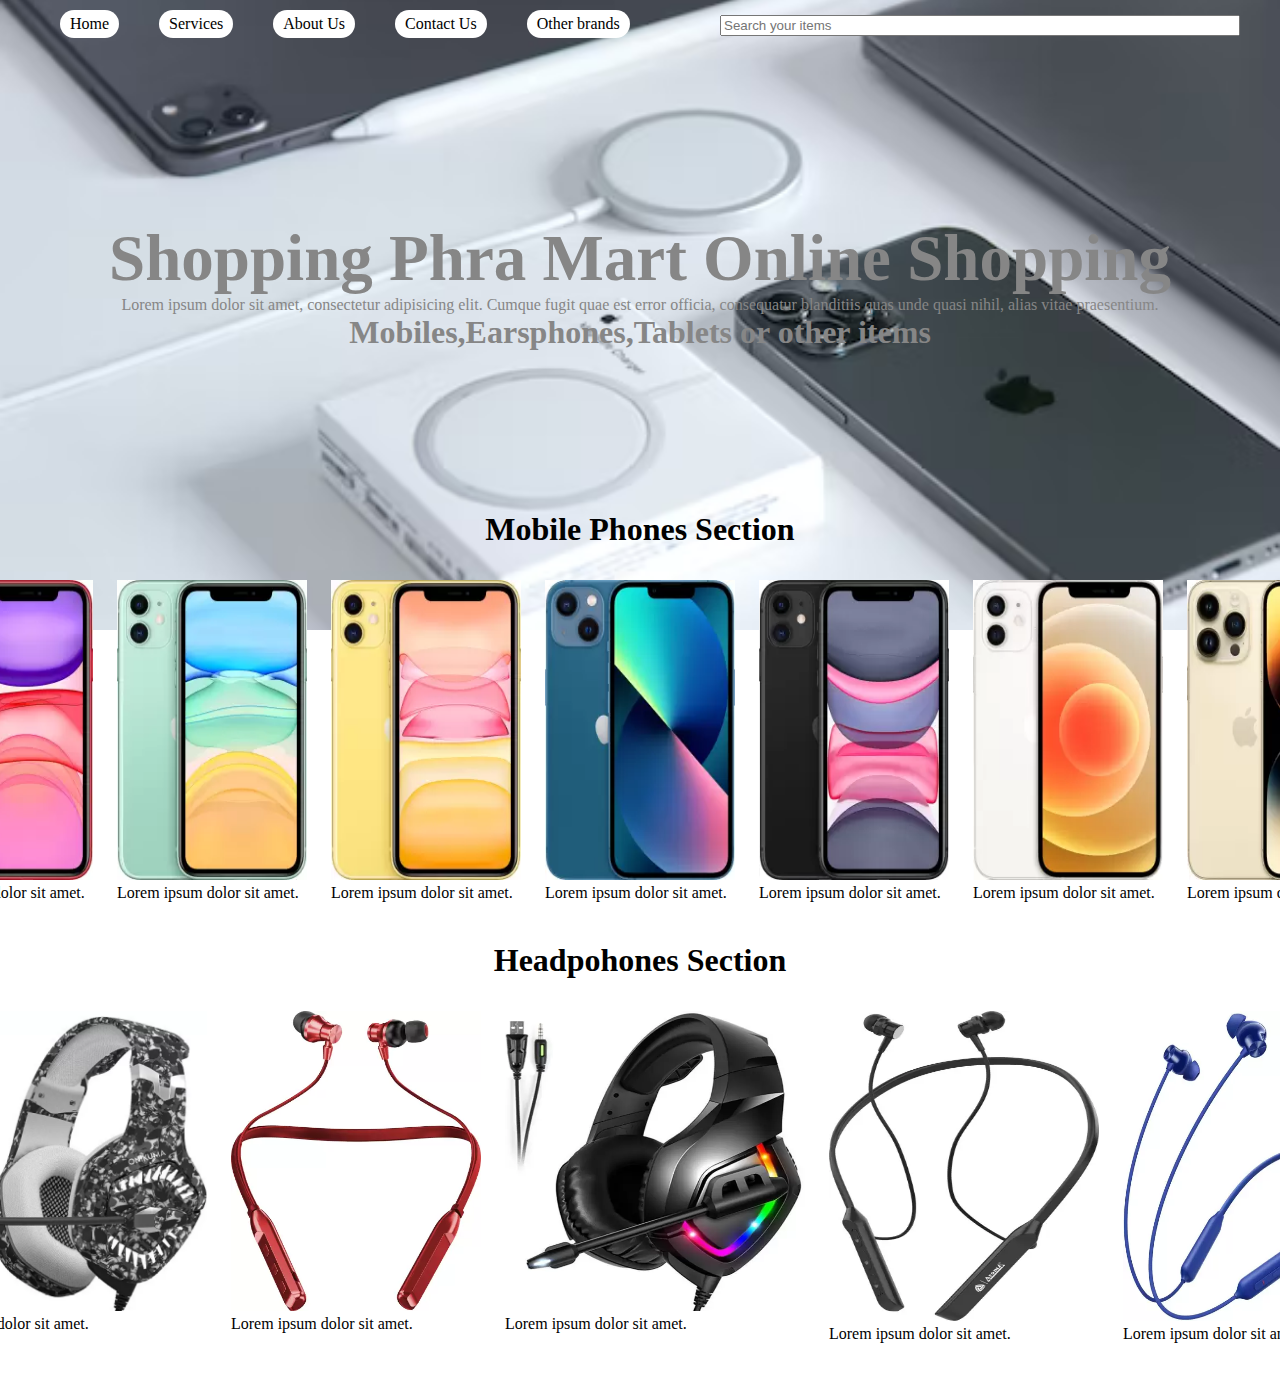
<file: index.html>
<!DOCTYPE html>
<html lang="en">

<head>
    <meta charset="UTF-8">
    <meta http-equiv="X-UA-Compatible" content="IE=edge">
    <meta name="viewport" content="width=device-width, initial-scale=1.0">
    <title>Shoping Phra Mart</title>
    <link rel="stylesheet" href="style.css">
</head>

<body>
    <div class="container">
        <ul>
            <li> <a href="#">Home</a> </li>
            <li> <a href="#">Services</a> </li>
            <li> <a href="#">About Us</a> </li>
            <li><a href="#">Contact Us</a> </li>
            <li> <a href="#">Other brands</a> </li>
            <input class="box" type="text" placeholder="Search your items">
            <i class="fa-regular fa-magnifying-glass"></i>
        </ul>

        </nav>
    </div>

    <div class="container1">
        <h1 class="heading"> Shopping Phra Mart Online Shopping</h1>
        <p class="pra1">Lorem ipsum dolor sit amet, consectetur adipisicing elit. Cumque fugit quae est error officia,
            consequatur blanditiis quas unde quasi nihil, alias vitae praesentium.</p>
        <h1 class="heading1">Mobiles,Earsphones,Tablets or other items</h1>
    </div>
    <h1 class="phone">Mobile Phones Section </h1>
    <div class="container2">
        <div class="inbox">
            <img src="iphone-11-128-a-mwm32hn-a-apple-0-original-imafkg25hjmuy98e.webp" width="190px" height="300px">
            <p>Lorem ipsum dolor sit amet.</p>
        </div>

        <div class="inbox">
            <img src="iphone-11-256-c-mwmd2hn-a-apple-0-original-imafkg24wszdhzy3.webp" width="190px" height="300px">
            <p>Lorem ipsum dolor sit amet.</p>
        </div>
        <div class="inbox">
            <img src="iphone-11-64-a-mwlw2hn-a-apple-0-original-imafkg25qghgbxmm.webp" width="190px" height="300px">
            <p>Lorem ipsum dolor sit amet.</p>
        </div>
        <div class="inbox">
            <img src="iphone-13-mlpk3hn-a-apple-original-imag6vpyur6hjngg.webp" width="190px" height="300px">
            <p>Lorem ipsum dolor sit amet.</p>

        </div>

        <div class="inbox">
            <img src="iphone-11-128-d-mwm02hn-a-apple-0-original-imafkg242ugz8hwc.webp" width="190px" height="300px">
            <p>Lorem ipsum dolor sit amet.</p>
        </div>

        <div class="inbox">
            <img src="apple-iphone-12-dummyapplefsn-original-imafwg8dkyh2zgrh.webp" width="190px" height="300px">
            <p>Lorem ipsum dolor sit amet.</p>
        </div>

        <div class="inbox">
            <img src="-original-imaghxen343tbjgj (1).webp" width="190px" height="300px">
            <p>Lorem ipsum dolor sit amet.</p>
        </div>
        <br>
    </div>

    <h1 class="headphones">Headpohones Section</h1>

    <div class="container3">
        <div class="into">
            <img src="k1pro-camo-grey-onikuma-original-imagynh4mygwhmtz.webp" width="300px" height="300px">
            <p>Lorem ipsum dolor sit amet.</p>
        </div>

        <div class="into">
            <img src="nb119-titanium-48-hours-bluetooth-neckband-aroma-original-imag7qvcnmwsszjc.webp" width="250px"
                height="300px">
            <p>Lorem ipsum dolor sit amet.</p>
        </div>


        <div class="into">
            <img src="k1b-rgb-onikuma-original-imafxsx6cbzmtfhf.webp" width="300px" height="300px">
            <p>Lorem ipsum dolor sit amet.</p>
        </div>


        <div class="into">
            <img src="nb120-tehalka-28-hours-playtime-neckband-aroma-original-imaggj3fhz94evrj.webp" width="270px"
                height="310px">
            <p>Lorem ipsum dolor sit amet.</p>
        </div>



        <div class="into">
            <img src="buds-z2-oneplus-original-imagcg5stg9fzes6.webp" width="250px" height="310px">
            <p>Lorem ipsum dolor sit amet.</p>
        </div>









    </div>

</body>

</html>
</file>
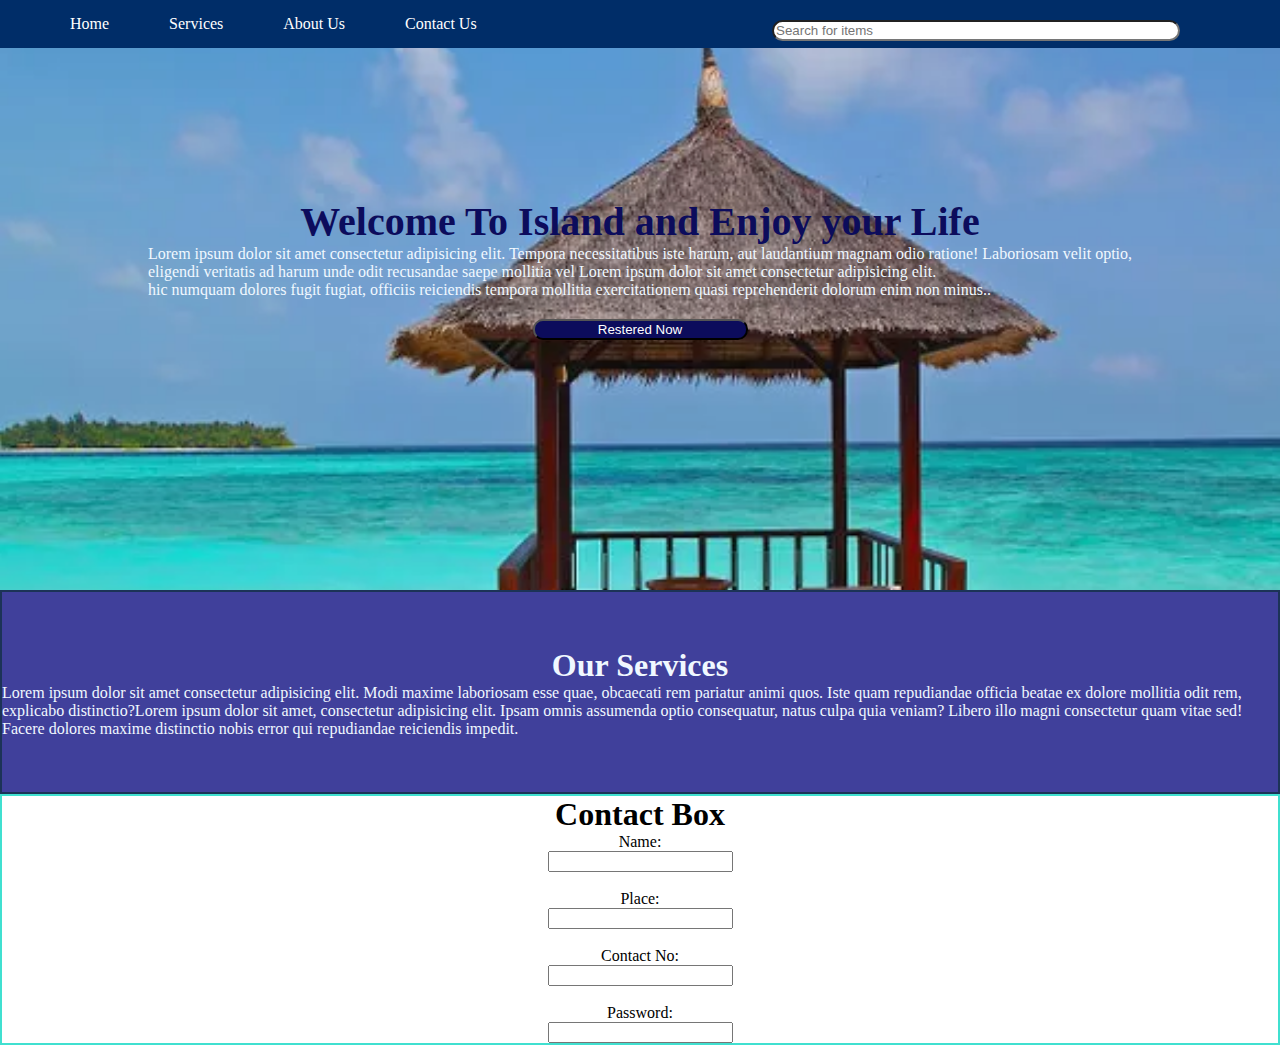
<file: Project.html>
<!DOCTYPE html>
<html lang="en">

<head>
    <meta charset="UTF-8">
    <meta http-equiv="X-UA-Compatible" content="IE=edge">
    <meta name="viewport" content="width=device-width, initial-scale=1.0">
    <title>Project websit number one</title>
    <style>
        * {
            margin: 0;
        }

        .container {
            background-color: #002d68;
        }

        .container ul {
            overflow: auto;
            list-style: none;
        }

        .container li a {
            color: rgb(255, 255, 255);
            float: left;
            text-decoration: none;
            margin: 10px 20px;
            padding: 5px 10px;
            border-radius: 30px;
        }

        .container li a:hover {
            color: rgb(255, 255, 255);
            background-color: rgb(23, 19, 94);
        }

        .container input {
            float: right;
            margin-top: 20px;
            margin-right: 100px;
            width: 400px;
            border-radius: 20px;
            text-decoration: none;
        }

        .box::before {
            content: "";
            position: absolute;
            background: url('abc.webp') no-repeat center center/cover;
            height: 80%;
            width: 100%;
            z-index: -1;
            opacity: 0.98;
        }

        .container2 {
            display: flex;
            flex-direction: column;
            align-items: center;
            justify-content: center;
            padding-top: 150px;
        }

        .container2 h2 {
            font-size: 40px;
            font-family: Cambria, Cochin, Georgia, Times, 'Times New Roman', serif;
            color: rgb(12, 12, 92);
        }

        .container2 p {
            font-size: medium;
            color: aliceblue;
        }

        .container2 button {
            color: white;
            background-color: rgb(12, 12, 92);
            text-decoration: none;
            cursor: pointer;
            margin-top: 20px;
            margin-right: 0px;
            width: 215px;
            border-radius: 10px;
            animation-name: harry;
            animation-duration: 1s;
            animation-iteration-count: 1;
        }

        @keyframes harry {
            from {
                width: 15px;
            }

            to {
                width: 215px;
            }
        }

        .container3 {
            margin-top: 250px;
            height: 200px;
            display: flex;
            flex-direction: column;
            align-items: center;
            justify-content: center;
            border: 2px solid rgb(28, 51, 87);
            background-color: rgb(64, 64, 155);
            color: aliceblue;
        }

        .container4 {
            border: 2px solid turquoise;
            display: flex;
            flex-direction: column;
            align-items: center;
            justify-content: center;

        }
    </style>
</head>

<body>
    <div class="container">
        <div class="box">
            <ul>

                <li><a href="#">Home</a></li>
                <li><a href="#">Services</a></li>
                <li><a href="#">About Us</a></li>
                <li><a href="#">Contact Us</a></li>
                <input type="text" name="search" placeholder="Search for items">

            </ul>
        </div>
    </div>
    <section>
        <div class="container2">
            <h2>Welcome To Island and Enjoy your Life</h2>
            <p>Lorem ipsum dolor sit amet consectetur adipisicing elit. Tempora necessitatibus iste harum, aut
                laudantium magnam odio ratione! Laboriosam velit optio, <br> eligendi veritatis ad harum unde odit
                recusandae saepe mollitia vel Lorem ipsum dolor sit amet consectetur adipisicing elit. <br> hic numquam
                dolores fugit fugiat, officiis reiciendis tempora mollitia exercitationem quasi reprehenderit dolorum
                enim non minus..</p>
            <button>Restered Now</button>
        </div>

    </section>
    <section>
        <div class="container3">
            <h1>Our Services</h1>
            <p>Lorem ipsum dolor sit amet consectetur adipisicing elit. Modi maxime laboriosam esse quae, obcaecati rem
                pariatur animi quos. Iste quam repudiandae officia beatae ex dolore mollitia odit rem, explicabo
                distinctio?Lorem ipsum dolor sit amet, consectetur adipisicing elit. Ipsam omnis assumenda optio
                consequatur, natus culpa quia veniam? Libero illo magni consectetur quam vitae sed! Facere dolores
                maxime distinctio nobis error qui repudiandae reiciendis impedit.</p>
        </div>
    </section>
    <section>
        <div class="container4">
            <h1>Contact Box</h1>
            Name: <input class="pra" type="text" name="myname">
            <br>
            Place: <input class="pra" type="text" name="myname">
            <br>
            Contact No: <input class="pra" type="text" name="myname">
            <br>
            Password: <input class="pra" type="text" name="myname">
        </div>

    </section>

</body>

</html>
</file>
<file: style.css>
* {
    margin: 0px;

}

.container {}

.container ul {
    list-style: none;
    overflow: auto;
}

.container li a {
    float: left;
    color: black;
    text-decoration: none;
    margin: 10px 20px;
    padding: 5px 10px;
    font-size: 16px;
    background-color: white;
    border-radius: 22px;
}

.container li a:hover {
    color: black;
    background-color: rgb(144, 155, 155);
}

.box {
    float: right;
    margin: 15px 40px;
    width: 512px;
    border-radius: 2px solid white;
    text-decoration: none;
    cursor: pointer;


}

.container::before {
    content: "";
    position: absolute;
    background: url('photo-1616876195047-522271be4e66.avif') no-repeat center center/cover;
    height: 70%;
    width: 100%;
    z-index: -1;
}

.heading {
    display: flex;
    align-items: center;
    justify-content: center;
    margin-top: 170px;
    font-size: 65px;
    color: #868686;

}

.pra1 {
    display: flex;
    flex-direction: column;
    align-items: center;
    justify-content: center;
    color: #868686;
}

.heading1 {
    display: flex;
    flex-direction: column;
    align-items: center;
    justify-content: center;
    color: #868686;
}

.inbox {
    height: 350px;
    width: 320px;
    margin: 12px;


}

.container2 {
    display: flex;
    align-items: center;
    justify-content: center;
    margin-top: 20px;

}

.image {
    height: 10px;
    width: 30px;
}

.inbox:hover {
    transform: scale(1.1);
    z-index: 2;
}

.phone {
    display: flex;
    align-items: center;
    justify-content: center;
    margin-top: 160px;
}

.headphones {
    text-align: center;
}

.container3 {
    display: flex;
    align-items: center;
    justify-content: center;
    margin-top: 20px;
}

.into {
    height: 350px;
    width: 320px;
    margin: 12px;
}

.into:hover {
    transform: scale(1.1);
    z-index: 2;
}
</file>
